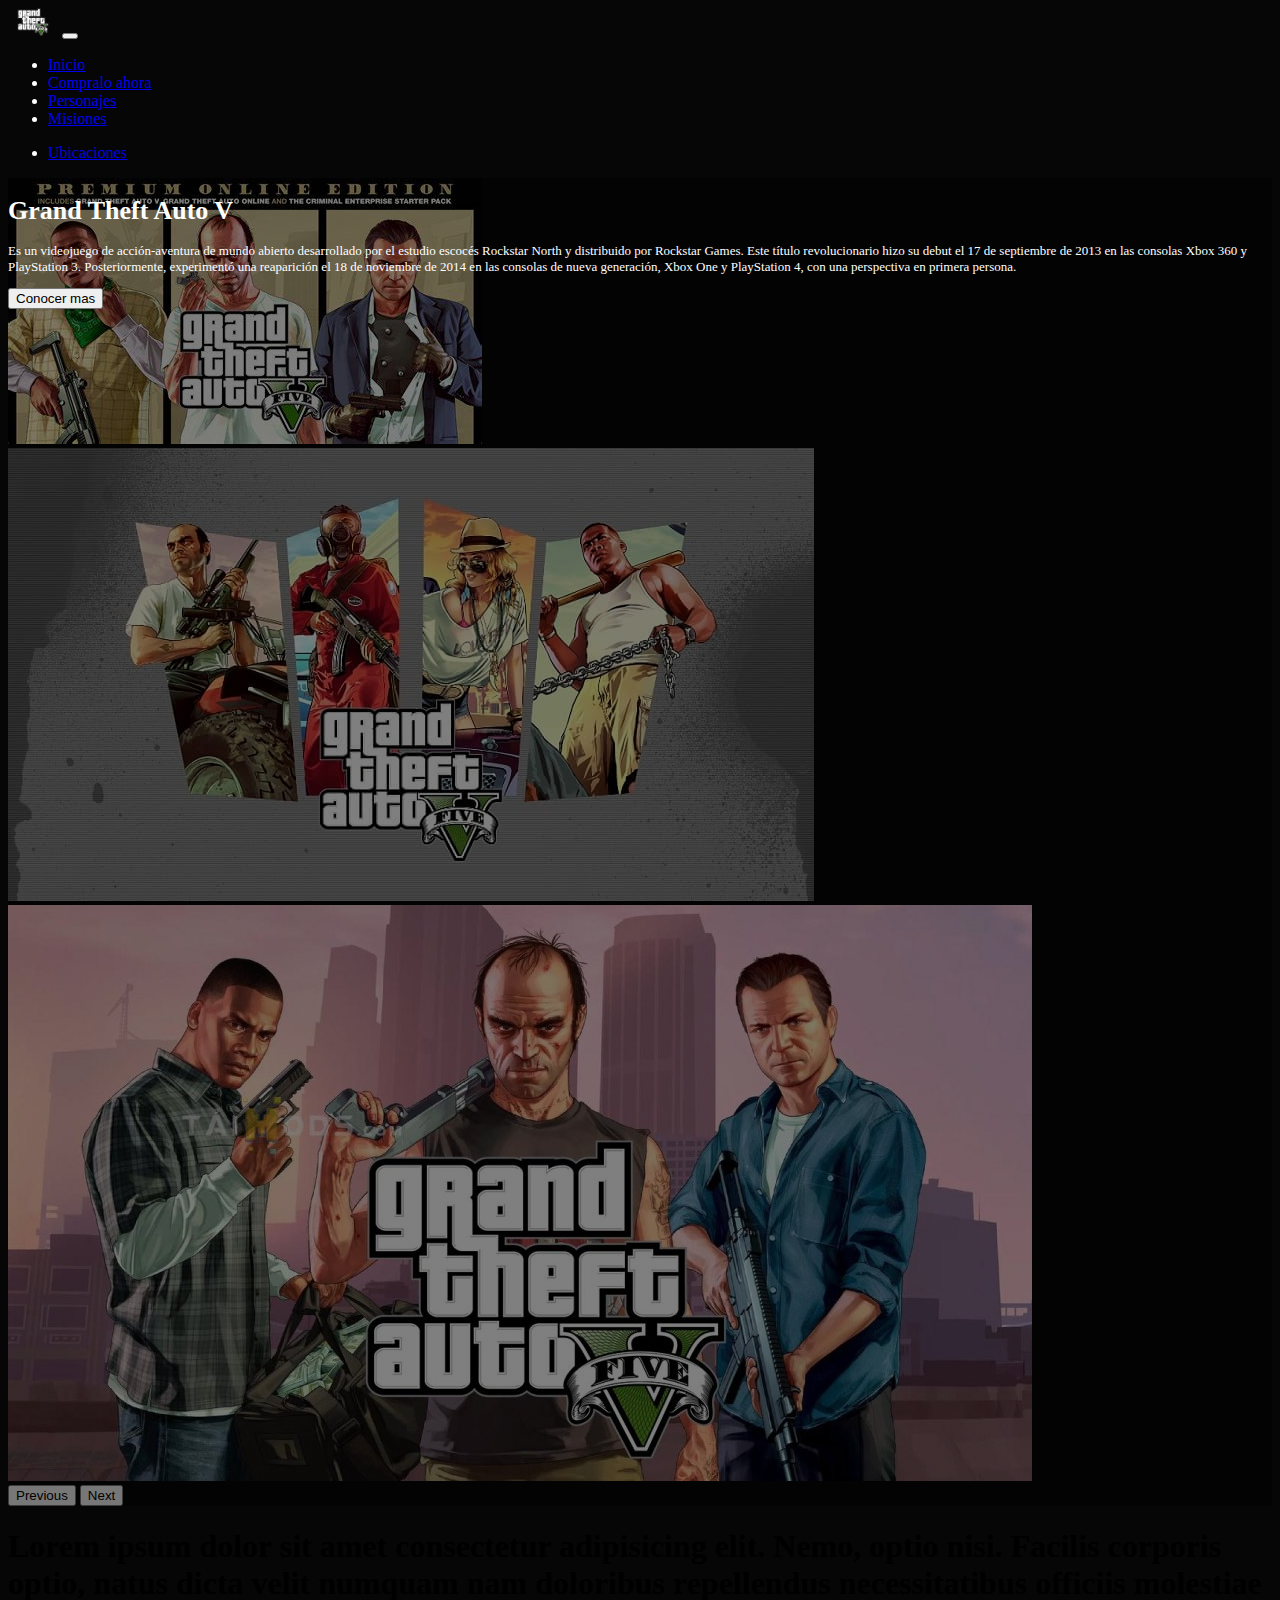
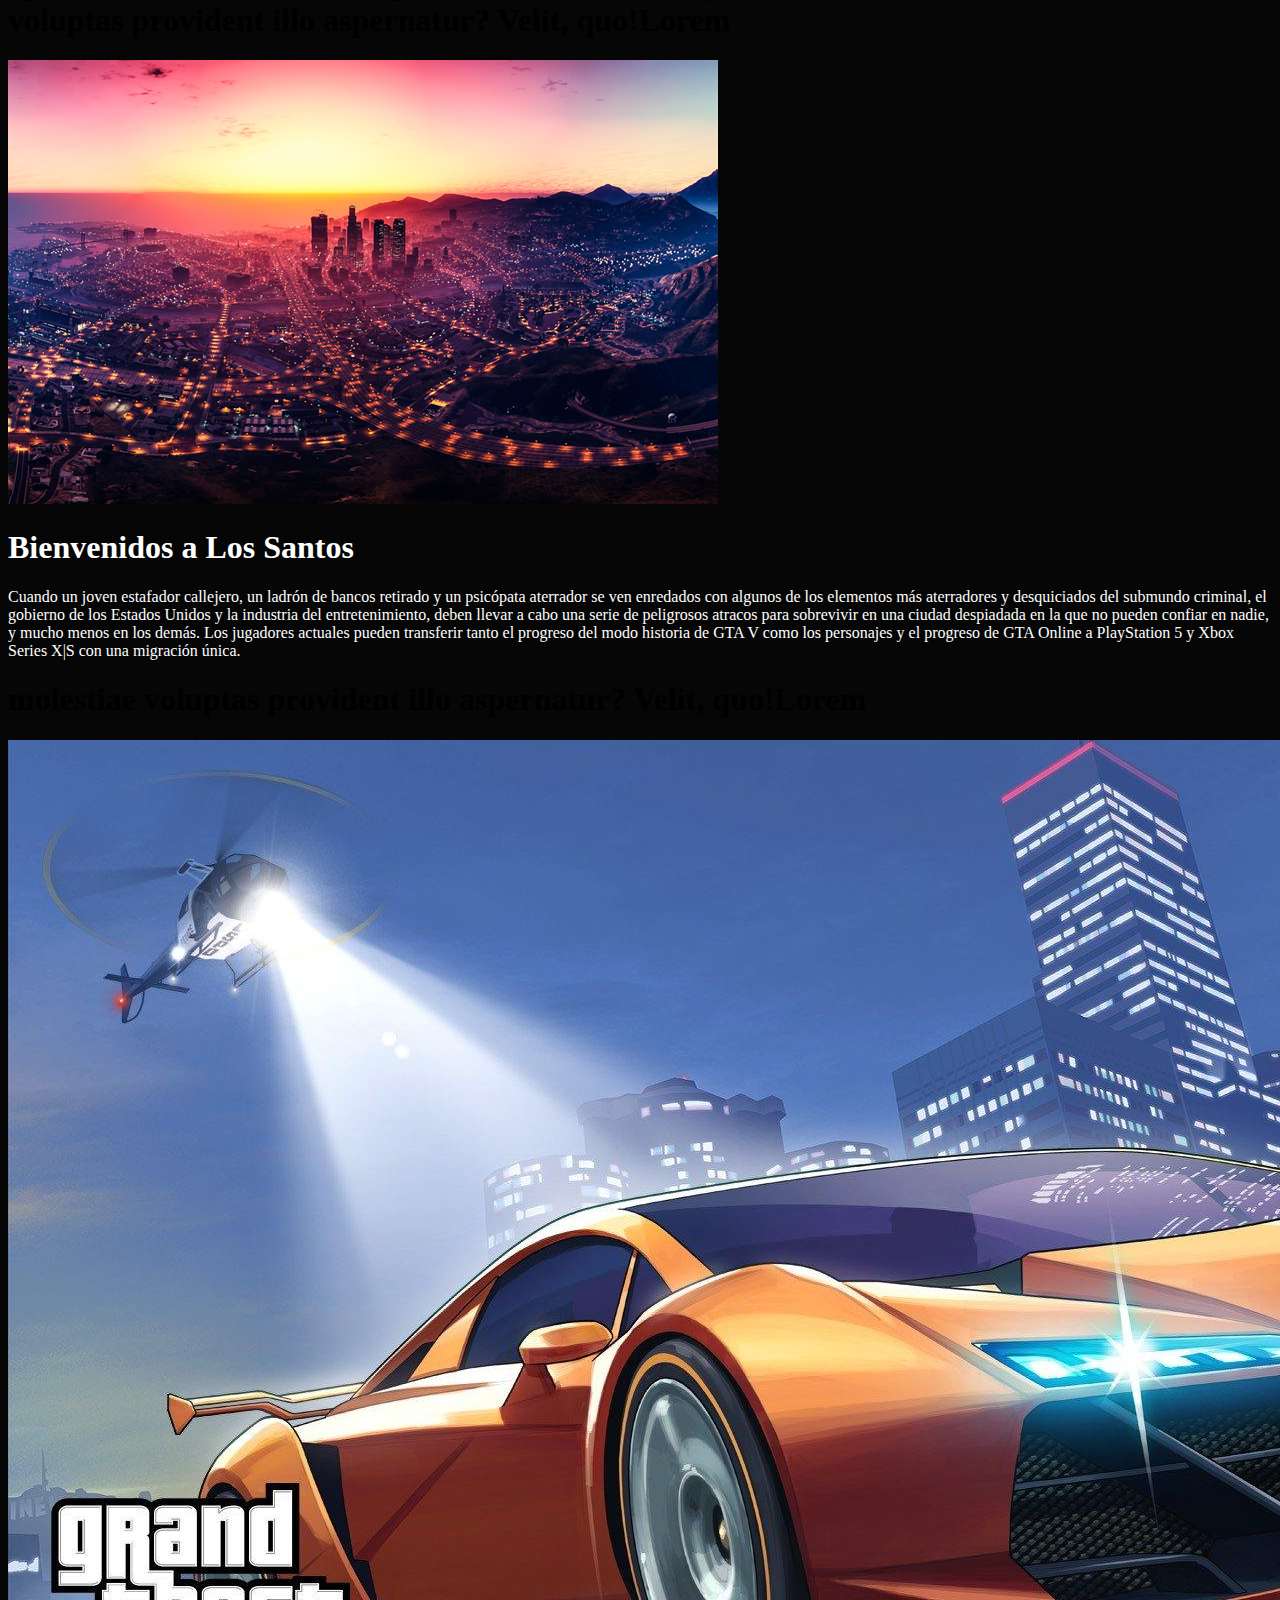
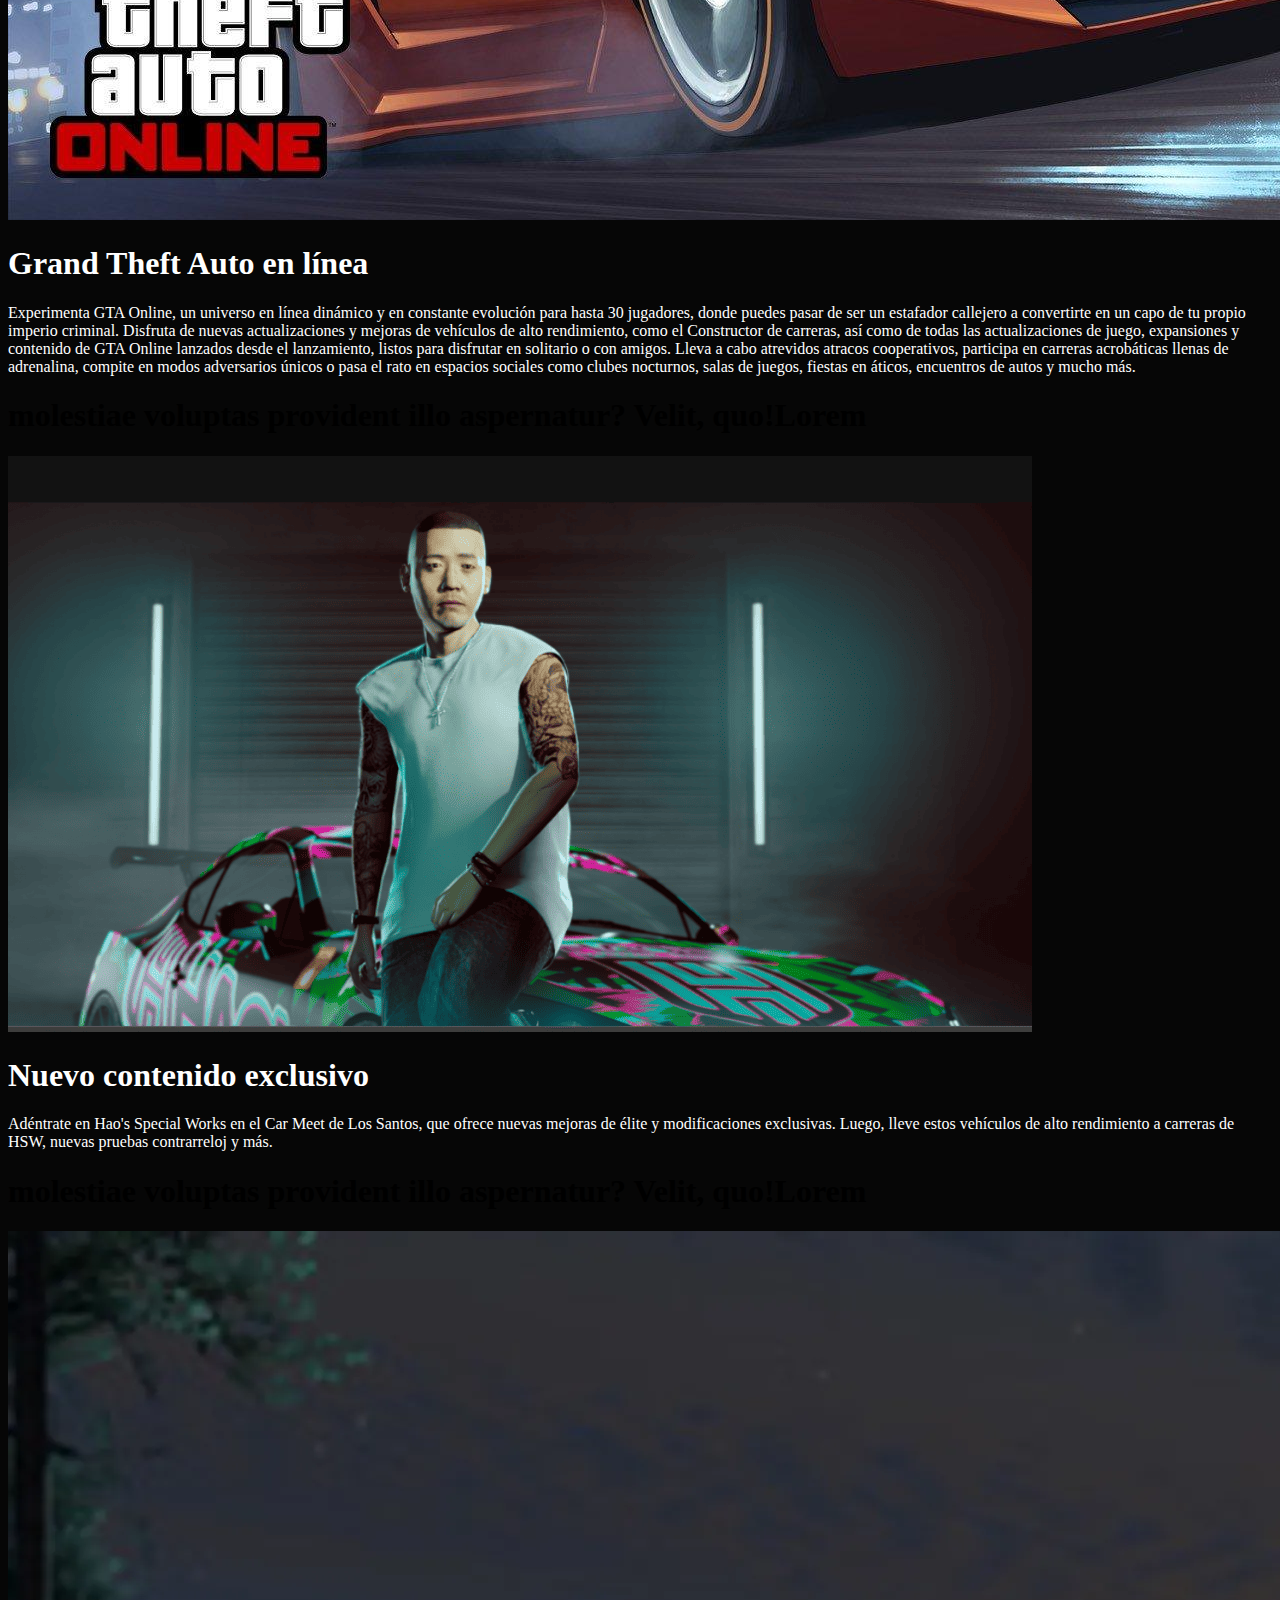
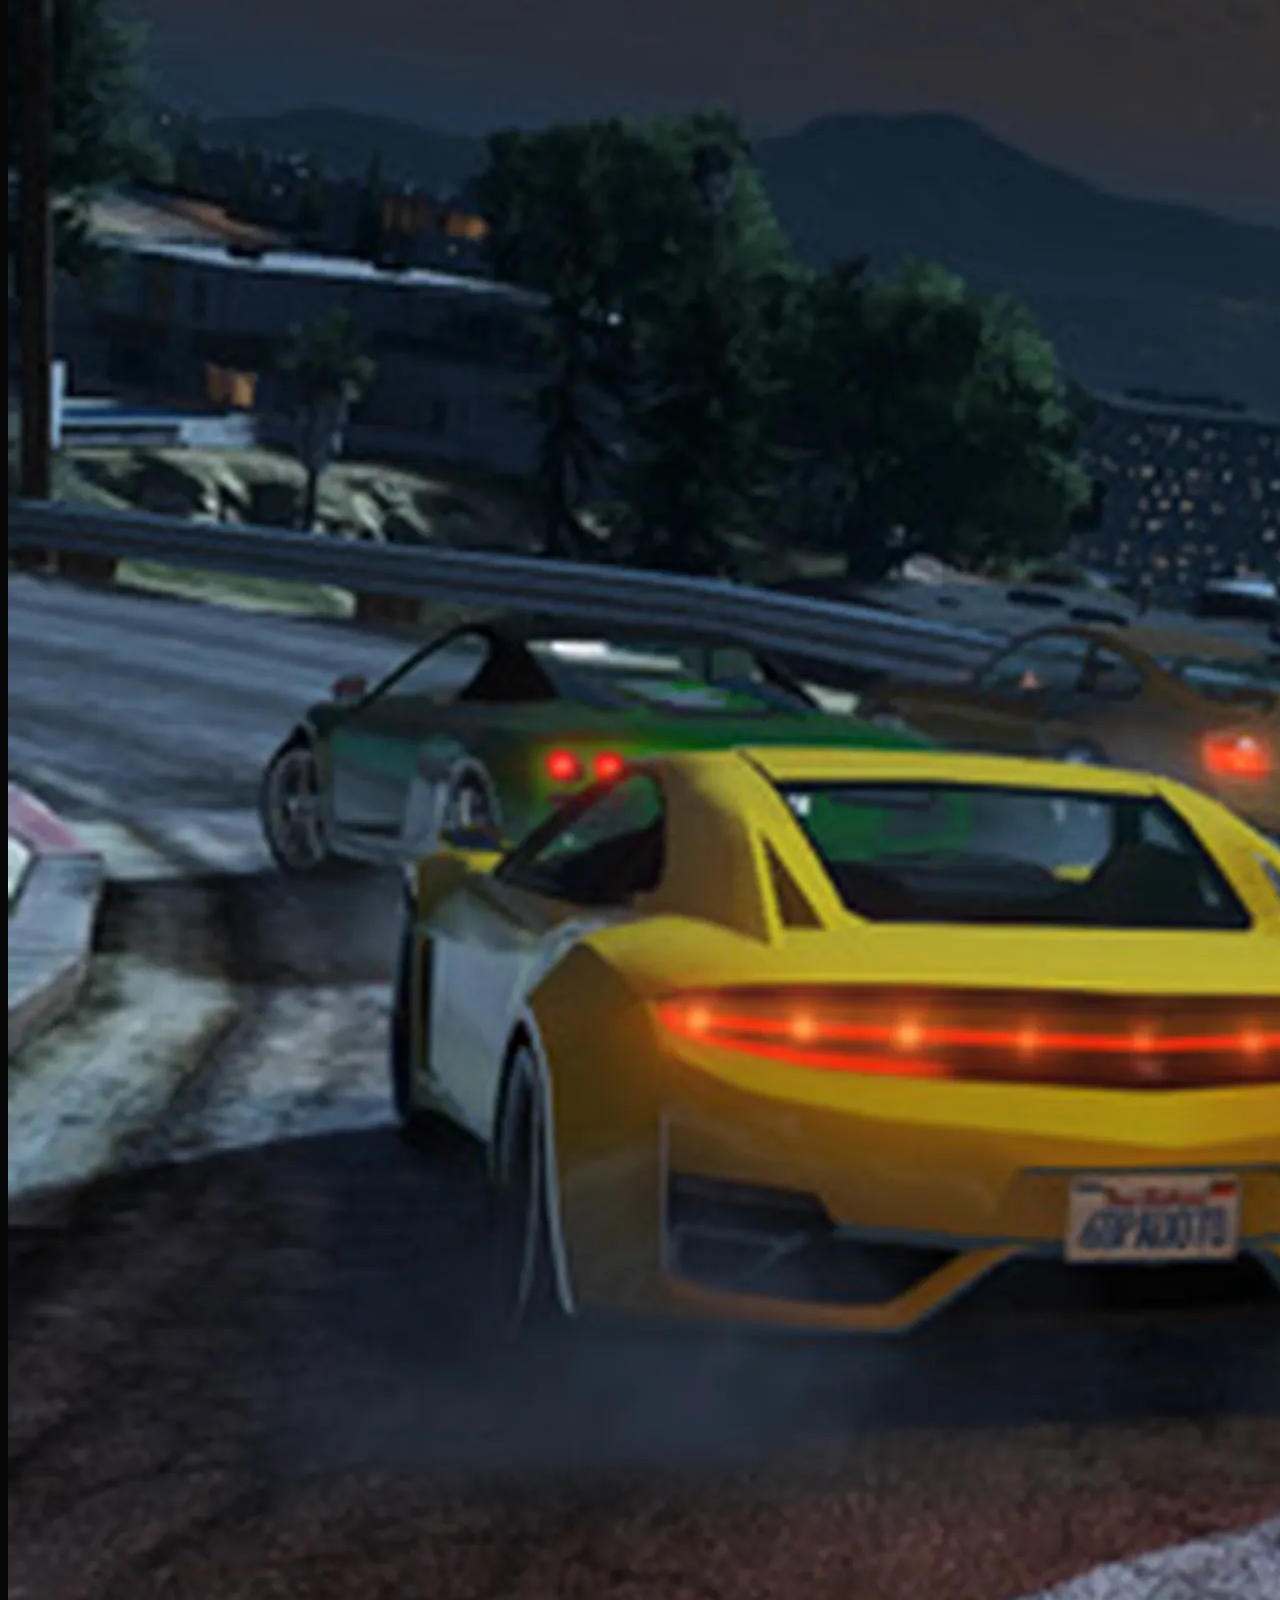
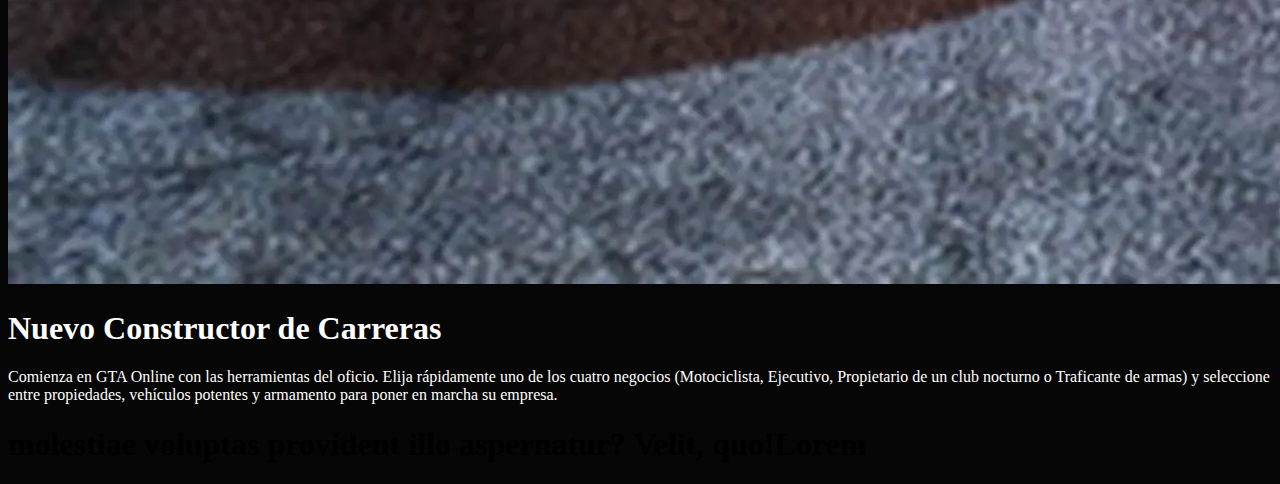
<file: index.html>
<!doctype html>
<html lang="en">
  <head>
    <meta charset="utf-8">
    <meta name="viewport" content="width=device-width, initial-scale=1">
    <title>Bootstrap demo</title>
    <link href="https://cdn.jsdelivr.net/npm/bootstrap@5.2.0/dist/css/bootstrap.min.css" rel="stylesheet" integrity="sha384-gH2yIJqKdNHPEq0n4Mqa/HGKIhSkIHeL5AyhkYV8i59U5AR6csBvApHHNl/vI1Bx" crossorigin="anonymous">
  <link rel="stylesheet" href="index.css">
</head>
<body style="background-color: rgb(6, 6, 6); color: white;">
    <!--header-->
    <nav class="navbar navbar-expand-lg navbar-dark bg-dark">
        <div class="container">
          <a class="navbar-brand" href="#"><img src="gta5/logo.png" alt=""></a>
          <button class="navbar-toggler" type="button" data-bs-toggle="collapse" data-bs-target="#navbarSupportedContent" aria-controls="navbarSupportedContent" aria-expanded="false" aria-label="Toggle navigation">
            <span class="navbar-toggler-icon"></span>
          </button>
          <div class="collapse navbar-collapse" id="navbarSupportedContent">
            <ul class="navbar-nav ms-auto mb-2 mb-lg-0">
              <li class="nav-item">
                <a class="nav-link active" aria-current="page" href="index.html">Inicio</a>
              </li>
              <li class="nav-item">
                <a class="nav-link" href="intro.html">Compralo ahora</a>
              </li>
              <li class="nav-item">
                <a class="nav-link" href="personajes.html">Personajes</a>
              </li>
              <li class="nav-item">
                <a class="nav-link" href="misiones.html">Misiones</a>
                <p></p>
              </li>
              <li class="nav-item">
                <a class="nav-link" href="Ubicaciones.html">Ubicaciones</a>
              </li>

            </ul>
           
          </div>
        </div>
      </nav>
      
    <!--Fin header-->
    <!--carousel-->
    <div id="principal">
        <div id="carouselExampleControls" class="carousel slide" data-bs-ride="carousel">
            <div class="carousel-inner">
              <div class="carousel-item active">
                <img src="gta5/imagen1.jpeg" class="d-block w-100" alt="...">
              </div>
              <div class="carousel-item">
                <img src="gta5/imagenn.jpg" class="d-block w-100" alt="...">
              </div>
              <div class="carousel-item">
                <img src="gta5/imagen3.jpg" class="d-block w-100" alt="...">
              </div>
            </div>
            <button class="carousel-control-prev" type="button" data-bs-target="#carouselExampleControls" data-bs-slide="prev">
              <span class="carousel-control-prev-icon" aria-hidden="true"></span>
              <span class="visually-hidden">Previous</span>
            </button>
            <button class="carousel-control-next" type="button" data-bs-target="#carouselExampleControls" data-bs-slide="next">
              <span class="carousel-control-next-icon" aria-hidden="true"></span>
              <span class="visually-hidden">Next</span>
            </button>
          </div>
          <div id="contenido">
            <div class="container">
                <div class="row align-items-center">
                    <div class="col-md-6 offset-md-6 text-center text-md-end">
                        <h1>Grand Theft Auto V</h1>
                        <p class="d-none d-md-block">Es un videojuego de acción-aventura de mundo abierto desarrollado por el estudio escocés Rockstar North y distribuido por Rockstar Games. Este título revolucionario hizo su debut el 17 de septiembre de 2013 en las consolas Xbox 360 y PlayStation 3. Posteriormente, experimentó una reaparición el 18 de noviembre de 2014 en las consolas de nueva generación, Xbox One y PlayStation 4, con una perspectiva en primera persona.</p>
                        <button type="button" class="btn btn-success">Conocer mas</button>
                    </div>
                </div>
            </div>
          </div>
    </div>
    <H1 style="color: black;">Lorem ipsum dolor sit amet consectetur adipisicing elit. Nemo, optio nisi. Facilis corporis optio, natus dicta velit numquam nam doloribus repellendus necessitatibus officiis molestiae voluptas provident illo aspernatur? Velit, quo!Lorem</H1>
    <!--Fin carousel-->
    <!--principio-->
    <div id="perima" class="col-md-12 mb-4 text-center">
      <div class="card">
          <img src="gta5/gtami5.jpg" class="card-img-top" alt="...">
        </div>
        <p style="color: white;"><h1>Bienvenidos a Los Santos</h1> 
          Cuando un joven estafador callejero, un ladrón de bancos retirado y un psicópata aterrador se ven enredados con algunos de los elementos más aterradores y desquiciados del submundo criminal, el gobierno de los Estados Unidos y la industria del entretenimiento, deben llevar a cabo una serie de peligrosos atracos para sobrevivir en una ciudad despiadada en la que no pueden confiar en nadie, y mucho menos en los demás.
          
          Los jugadores actuales pueden transferir tanto el progreso del modo historia de GTA V como los personajes y el progreso de GTA Online a PlayStation 5 y Xbox Series X|S con una migración única.</p>
          <H1 style="color: black;">  molestiae voluptas provident illo aspernatur? Velit, quo!Lorem</H1>
 <!--fin-->
<!--principio2-->
<div id="perima" class="col-md-12 mb-4 text-center">
  <div class="card">
      <img src="gta5/gtaonli.jpg" class="card-img-top" alt="...">
    </div>
    <p style="color: white;"><h1>Grand Theft Auto en línea</h1>   
Experimenta GTA Online, un universo en línea dinámico y en constante evolución para hasta 30 jugadores, donde puedes pasar de ser un estafador callejero a convertirte en un capo de tu propio imperio criminal.

Disfruta de nuevas actualizaciones y mejoras de vehículos de alto rendimiento, como el Constructor de carreras, así como de todas las actualizaciones de juego, expansiones y contenido de GTA Online lanzados desde el lanzamiento, listos para disfrutar en solitario o con amigos. Lleva a cabo atrevidos atracos cooperativos, participa en carreras acrobáticas llenas de adrenalina, compite en modos adversarios únicos o pasa el rato en espacios sociales como clubes nocturnos, salas de juegos, fiestas en áticos, encuentros de autos y mucho más.</p>
<H1 style="color: black;">  molestiae voluptas provident illo aspernatur? Velit, quo!Lorem</H1>
<!--fin principio2-->
<!--principio3-->
<div id="perima" class="col-md-12 mb-4 text-center">
  <div class="card">
      <img src="gta5/hao.png" class="card-img-top" alt="...">
    </div>
    <p style="color: white;"><h1>Nuevo contenido exclusivo</h1>   
Adéntrate en Hao's Special Works en el Car Meet de Los Santos, que ofrece nuevas mejoras de élite y modificaciones exclusivas. Luego, lleve estos vehículos de alto rendimiento a carreras de HSW, nuevas pruebas contrarreloj y más.</p>
<H1 style="color: black;">  molestiae voluptas provident illo aspernatur? Velit, quo!Lorem</H1>
<!--fin principio3-->
<!--principio4-->
<div id="perima" class="col-md-12 mb-4 text-center">
  <div class="card">
      <img src="gta5/carreras.webp" class="card-img-top" alt="...">
    </div>
    <p style="color: white;"><h1>Nuevo Constructor de Carreras</h1>   
      
Comienza en GTA Online con las herramientas del oficio. Elija rápidamente uno de los cuatro negocios (Motociclista, Ejecutivo, Propietario de un club nocturno o Traficante de armas) y seleccione entre propiedades, vehículos potentes y armamento para poner en marcha su empresa.</p>
<H1 style="color: black;">  molestiae voluptas provident illo aspernatur? Velit, quo!Lorem</H1>
<!--fin principio4-->
    <script src="https://cdn.jsdelivr.net/npm/bootstrap@5.2.0/dist/js/bootstrap.bundle.min.js" integrity="sha384-A3rJD856KowSb7dwlZdYEkO39Gagi7vIsF0jrRAoQmDKKtQBHUuLZ9AsSv4jD4Xa" crossorigin="anonymous"></script>
  </body>
</html>
</file>
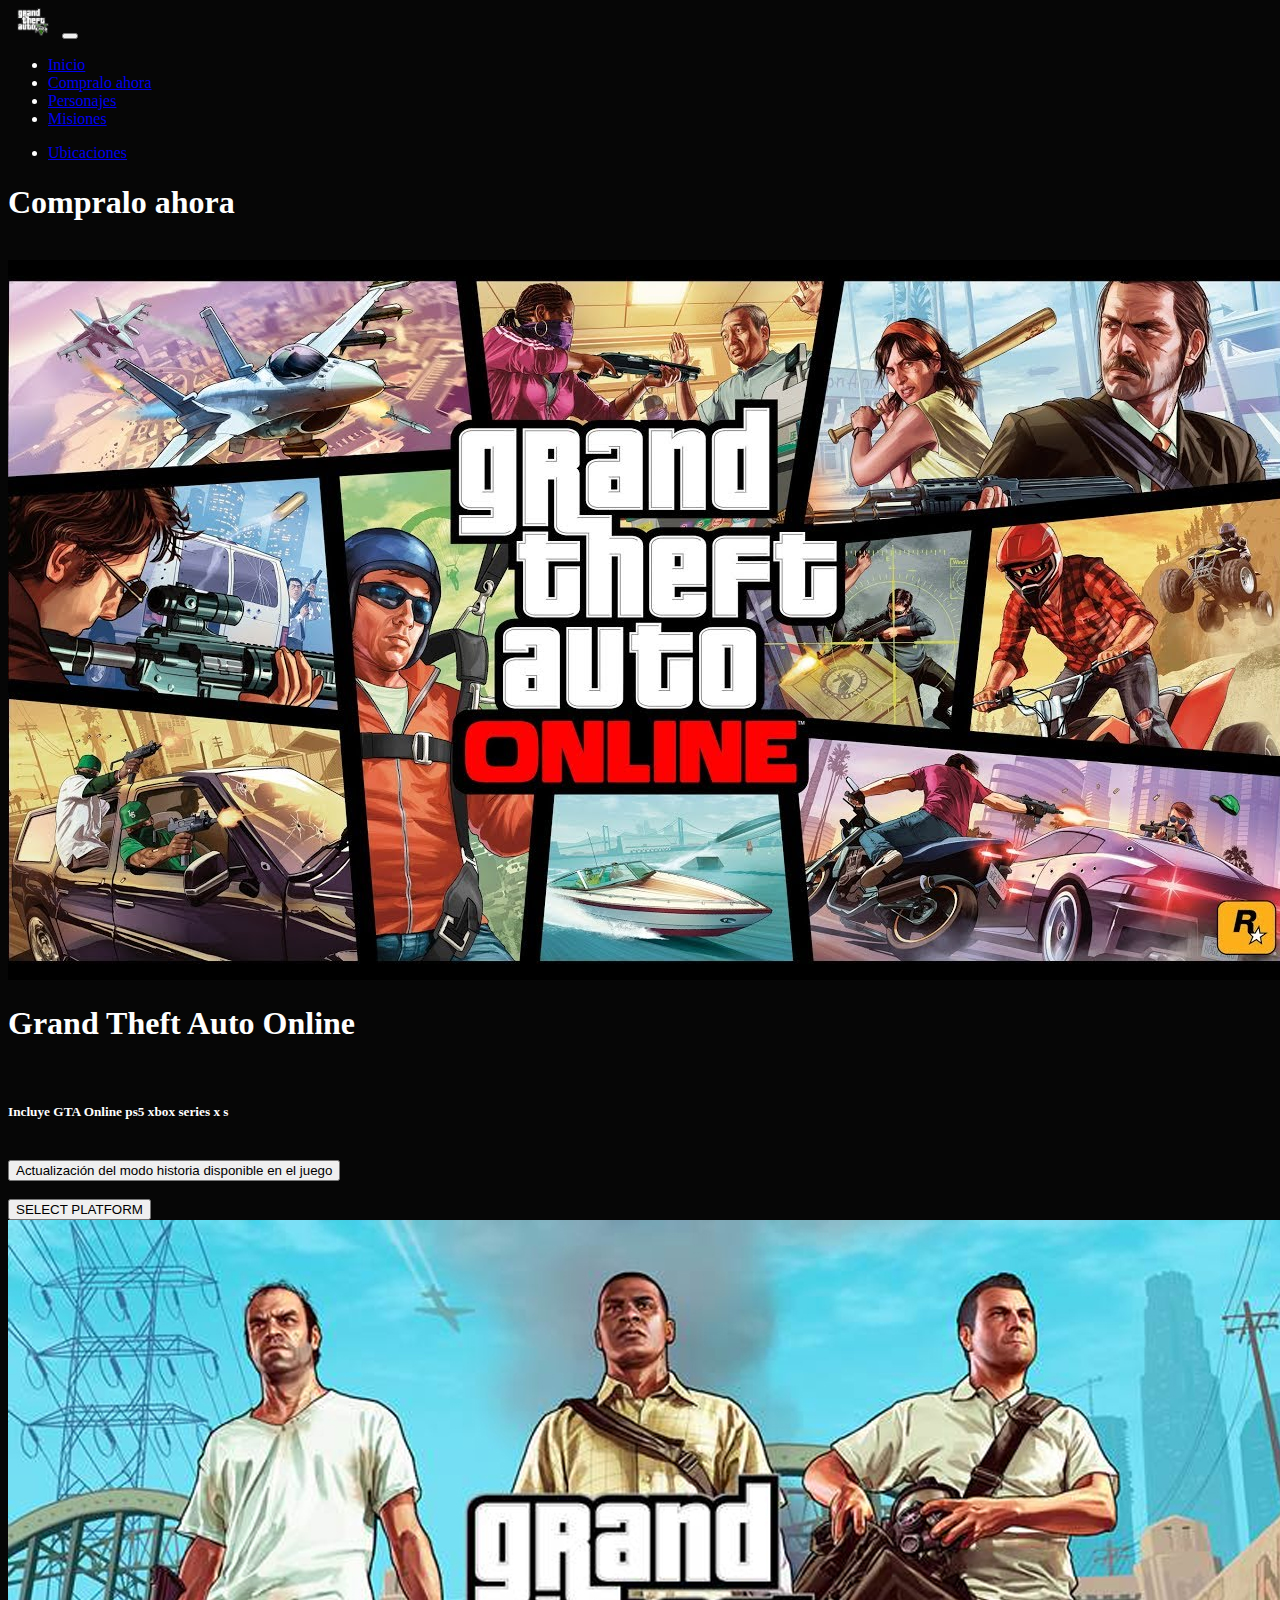
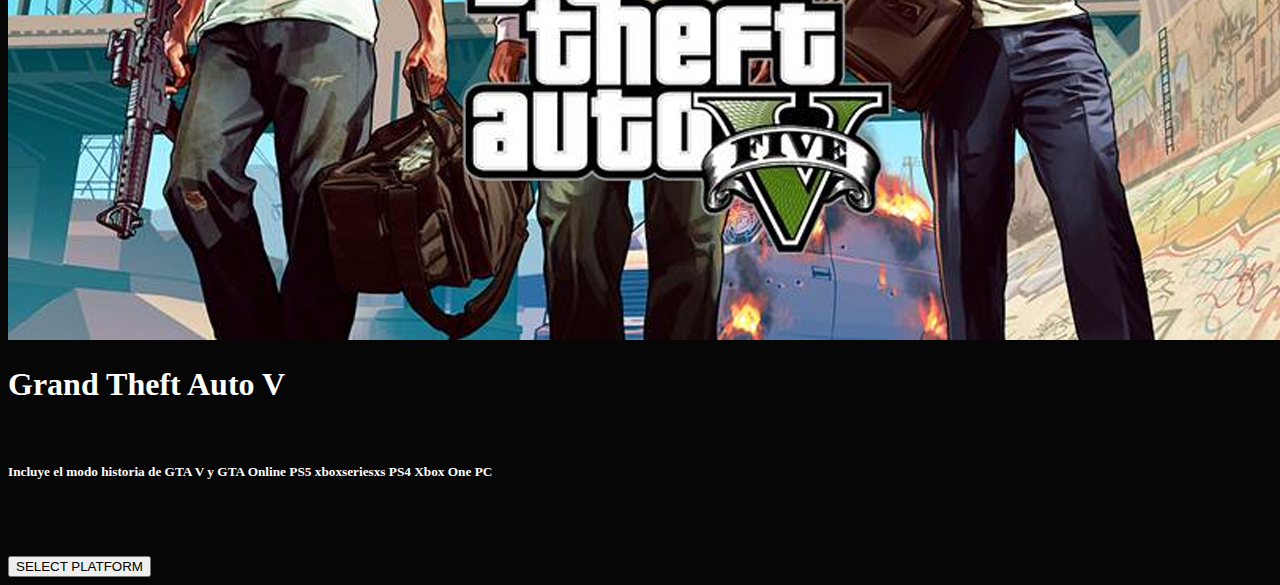
<file: intro.html>
<!doctype html>
<html lang="en">
  <head>
    <meta charset="utf-8">
    <meta name="viewport" content="width=device-width, initial-scale=1">
    <title>Bootstrap demo</title>
    <link href="https://cdn.jsdelivr.net/npm/bootstrap@5.2.0/dist/css/bootstrap.min.css" rel="stylesheet" integrity="sha384-gH2yIJqKdNHPEq0n4Mqa/HGKIhSkIHeL5AyhkYV8i59U5AR6csBvApHHNl/vI1Bx" crossorigin="anonymous">
  <link rel="stylesheet" href="index.css">
</head>
<style>

</style>
<body style="background-color: rgb(6, 6, 6); color: white;">
    <!--header-->
    <nav class="navbar navbar-expand-lg navbar-dark bg-dark">
        <div class="container">
          <a class="navbar-brand" href="#"><img src="gta5/logo.png" alt=""></a>
          <button class="navbar-toggler" type="button" data-bs-toggle="collapse" data-bs-target="#navbarSupportedContent" aria-controls="navbarSupportedContent" aria-expanded="false" aria-label="Toggle navigation">
            <span class="navbar-toggler-icon"></span>
          </button>
          <div class="collapse navbar-collapse" id="navbarSupportedContent">
            <ul class="navbar-nav ms-auto mb-2 mb-lg-0">
              <li class="nav-item">
                <a class="nav-link active" aria-current="page" href="index.html">Inicio</a>
              </li>
              <li class="nav-item">
                <a class="nav-link" href="intro.html">Compralo ahora</a>
              </li>
              <li class="nav-item">
                <a class="nav-link" href="personajes.html">Personajes</a>
              </li>
              <li class="nav-item">
                <a class="nav-link" href="misiones.html">Misiones</a>
                <p></p>
              </li>
              <li class="nav-item">
                <a class="nav-link" href="Ubicaciones.html">Ubicaciones</a>
              </li>

              
            </ul>
           
          </div>
        </div>
      </nav>
      
    <!--Fin header-->
    <!--Introduccion-->
    <section id="contacto">
      <div class="container">
          <div class="row">
              <div class="">
                  <h1>Compralo ahora</h1><br>
          </div>
          <div class="row">
            <div class="col-md-6 mb-4">
              <div class="card">
                  <img src="gta5/PANTALLA.jpeg" class="card-img-top" alt="...">

                </div>
                <h1 class="card-title">Grand Theft Auto Online</h1><br>
                    <h5 class="card-text">
                      Incluye GTA Online
                      
                      ps5
                      xbox series x s</h5></BR>
                      <button type="button" class="btn btn-outline-secondary">Actualización del modo historia disponible en el juego</button><br>
                     </BR> <button type="button" class="btn btn-outline-light">SELECT PLATFORM</button>                    
          </div>
          <div class="col-md-6 mb-4">
            <div class="card">
                <img src="gta5/PANTALLA1.jpg" class="card-img-top" alt="...">

              </div>
              <h1 class="card-title">Grand Theft Auto V</h1><br>
                  <h5 class="card-text">Incluye el modo historia de GTA V y GTA Online

                    PS5
                    xboxseriesxs
                    PS4
                    Xbox One
                    PC</h5></BR>
                  </BR></BR><button type="button" class="btn btn-outline-light">SELECT PLATFORM</button> 
        </div>
        </div>
      </div>
  </section>
    <!--Fin introduccion-->

    <script src="https://cdn.jsdelivr.net/npm/bootstrap@5.2.0/dist/js/bootstrap.bundle.min.js" integrity="sha384-A3rJD856KowSb7dwlZdYEkO39Gagi7vIsF0jrRAoQmDKKtQBHUuLZ9AsSv4jD4Xa" crossorigin="anonymous"></script>
  </body>
</html>
</file>
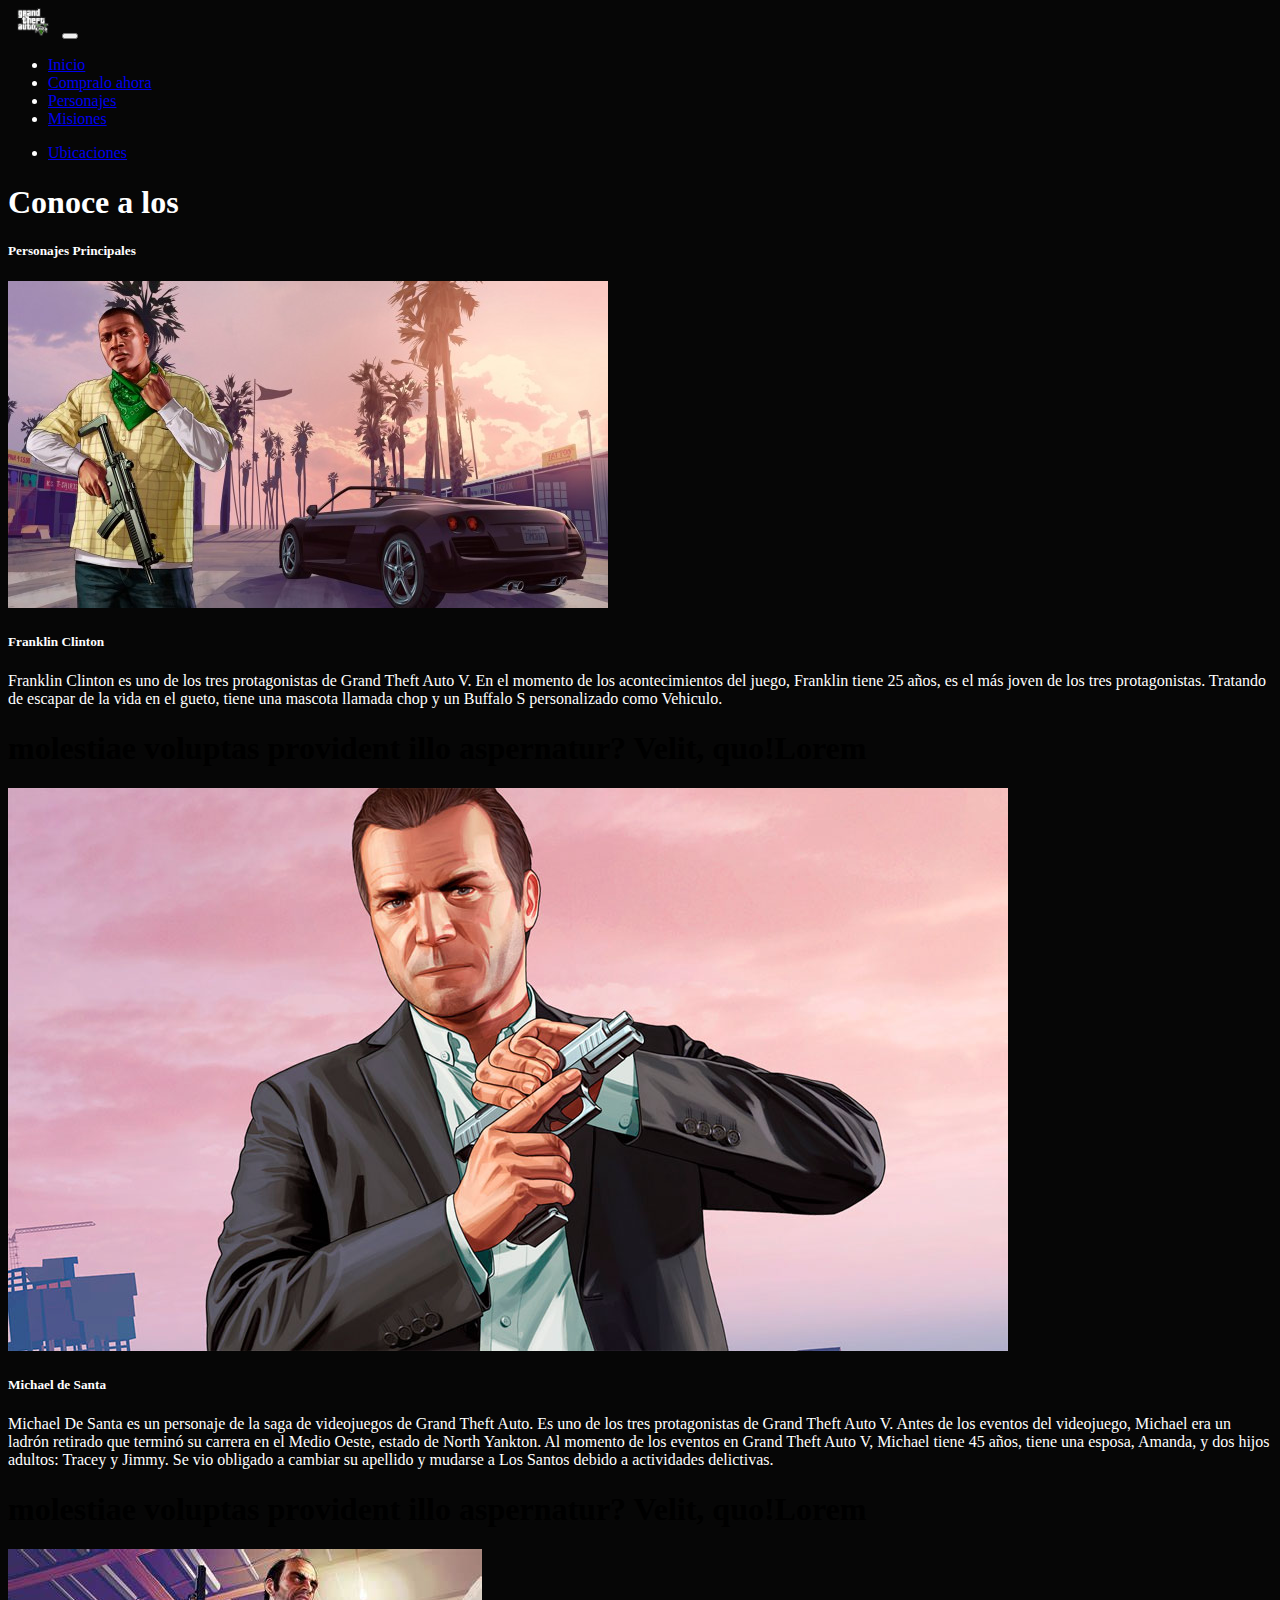
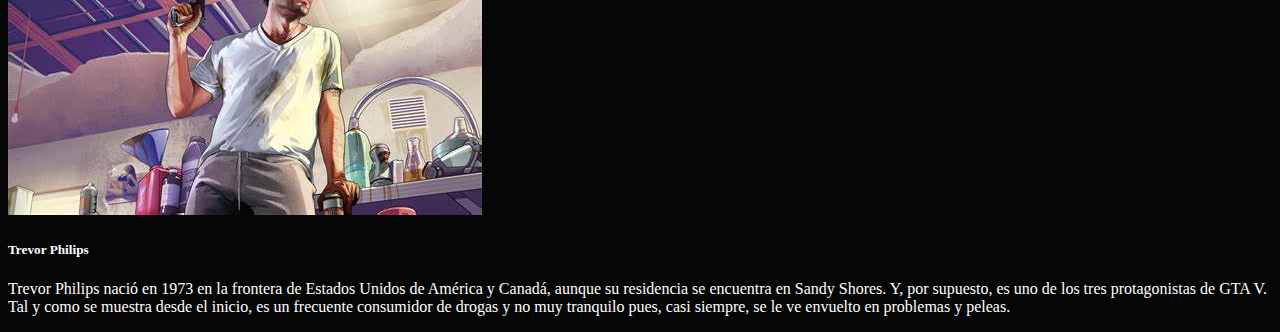
<file: personajes.html>
<!doctype html>
<html lang="en">
  <head>
    <meta charset="utf-8">
    <meta name="viewport" content="width=device-width, initial-scale=1">
    <title>Bootstrap demo</title>
    <link href="https://cdn.jsdelivr.net/npm/bootstrap@5.2.0/dist/css/bootstrap.min.css" rel="stylesheet" integrity="sha384-gH2yIJqKdNHPEq0n4Mqa/HGKIhSkIHeL5AyhkYV8i59U5AR6csBvApHHNl/vI1Bx" crossorigin="anonymous">
  <link rel="stylesheet" href="index.css">
</head>
<body style="background-color: rgb(6, 6, 6); color: white;">
    <!--header-->
    <nav class="navbar navbar-expand-lg navbar-dark bg-dark">
        <div class="container">
          <a class="navbar-brand" href="#"><img src="gta5/logo.png" alt=""></a>
          <button class="navbar-toggler" type="button" data-bs-toggle="collapse" data-bs-target="#navbarSupportedContent" aria-controls="navbarSupportedContent" aria-expanded="false" aria-label="Toggle navigation">
            <span class="navbar-toggler-icon"></span>
          </button>
          <div class="collapse navbar-collapse" id="navbarSupportedContent">
            <ul class="navbar-nav ms-auto mb-2 mb-lg-0">
                <li class="nav-item">
                    <a class="nav-link active" aria-current="page" href="index.html">Inicio</a>
                  </li>
                  <li class="nav-item">
                    <a class="nav-link" href="intro.html">Compralo ahora</a>
                  </li>
                  <li class="nav-item">
                    <a class="nav-link" href="personajes.html">Personajes</a>
                  </li>
                  <li class="nav-item">
                    <a class="nav-link" href="misiones.html">Misiones</a>
                    <p></p>
                  </li>
                  <li class="nav-item">
                    <a class="nav-link" href="Ubicaciones.html">Ubicaciones</a>
                  </li>

            </ul>
           
          </div>
        </div>
      </nav>
      
    <!--Fin header-->
    <!--personajes-->
    <section id="Profesores" class="mt-4">
        <div class="container">
            <div class="row">
                <div class="col text-center text-uppercase">
                    <h1>Conoce a los</H1>
                    <h5>Personajes Principales</h5>
                </div>
                <div class="row">
                    <div id="perima" class="col-md-12 mb-4 text-center">
                        <div class="card">
                            <img src="gta5/imagen4.jpeg" class="card-img-top" alt="...">
                          </div>
                              <h5 class="card-title">Franklin Clinton</h5>


                          <p class="card-text">Franklin Clinton es uno de los tres protagonistas de Grand Theft Auto V. En el momento de los acontecimientos del juego, Franklin tiene 25 años, es el más joven de los tres protagonistas. Tratando de escapar de la vida en el gueto, tiene una mascota llamada chop y un Buffalo S personalizado como Vehiculo.</p>
                          
                    </div>
                    <H1 style="color: black;">  molestiae voluptas provident illo aspernatur? Velit, quo!Lorem</H1>
                    <div id="perima" class="col-md-12 mb-4 text-center">
                        <div class="card">
                            <img src="gta5/imagen5.jpeg" class="card-img-top" alt="...">
                          </div>
                              <h5 class="card-title">Michael de Santa</h5>
                              


                          <p class="card-text text-center">Michael De Santa es un personaje de la saga de videojuegos de Grand Theft Auto. Es uno de los tres protagonistas de Grand Theft Auto V. Antes de los eventos del videojuego, Michael era un ladrón retirado que terminó su carrera en el Medio Oeste, estado de North Yankton. Al momento de los eventos en Grand Theft Auto V, Michael tiene 45 años, tiene una esposa, Amanda, y dos hijos adultos: Tracey y Jimmy. Se vio obligado a cambiar su apellido y mudarse a Los Santos debido a actividades delictivas.</p>
                    </div>
                    <H1 style="color: black;">  molestiae voluptas provident illo aspernatur? Velit, quo!Lorem</H1>
                    <div id="perima" class="col-md-12 mb-4 text-center">
                        <div class="card">
                            <img src="gta5/imagen6.jpeg" class="card-img-top" alt="...">
                        </div>
                              <h5 class="card-title">Trevor Philips</h5>
                              

                          
                          <p class="card-text">Trevor Philips nació en 1973 en la frontera de Estados Unidos de América y Canadá, aunque su residencia se encuentra en Sandy Shores. Y, por supuesto, es uno de los tres protagonistas de GTA V. Tal y como se muestra desde el inicio, es un frecuente consumidor de drogas y no muy tranquilo pues, casi siempre, se le ve envuelto en problemas y peleas.</p>
                    </div>
                </div>
            </div>
        </div>
    </section>
    <!--fin personajes-->
    <!--video-->
    <!--fin video-->
    <script src="https://cdn.jsdelivr.net/npm/bootstrap@5.2.0/dist/js/bootstrap.bundle.min.js" integrity="sha384-A3rJD856KowSb7dwlZdYEkO39Gagi7vIsF0jrRAoQmDKKtQBHUuLZ9AsSv4jD4Xa" crossorigin="anonymous"></script>
</body>
</html>
</file>
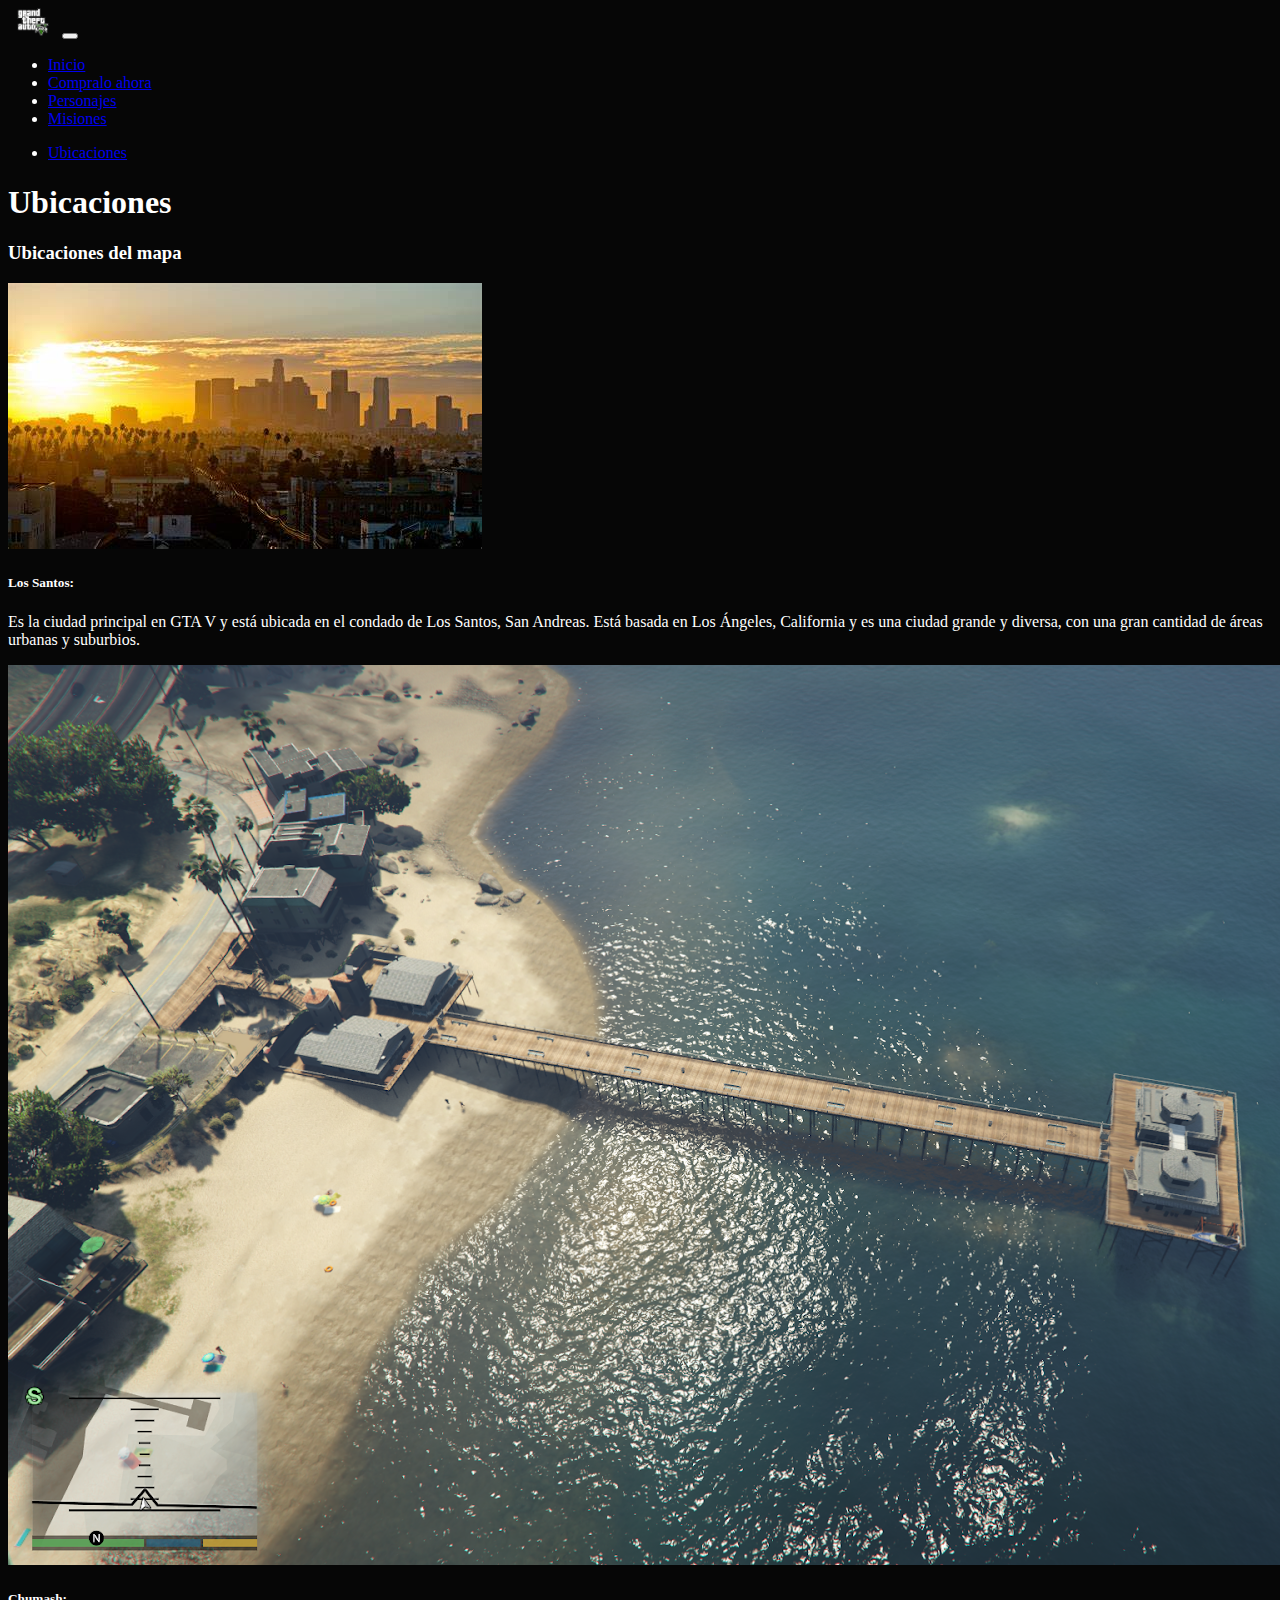
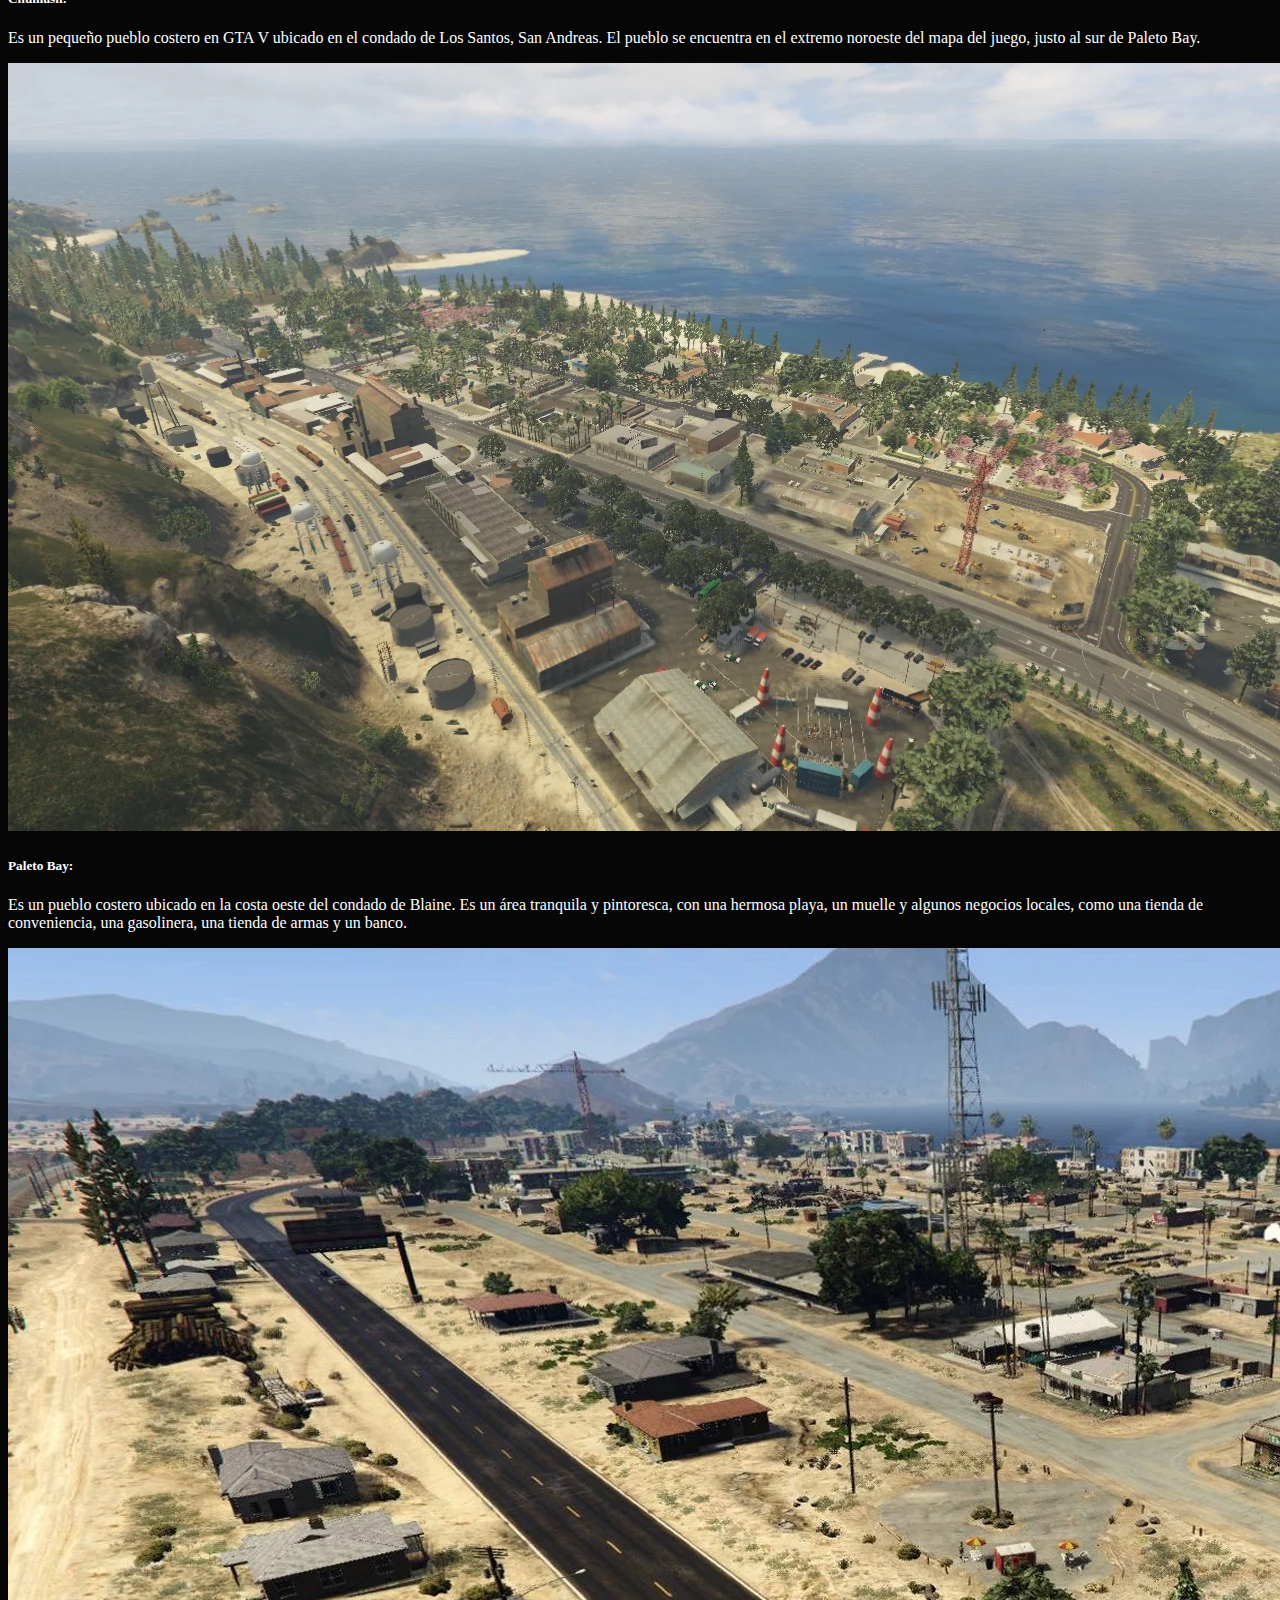
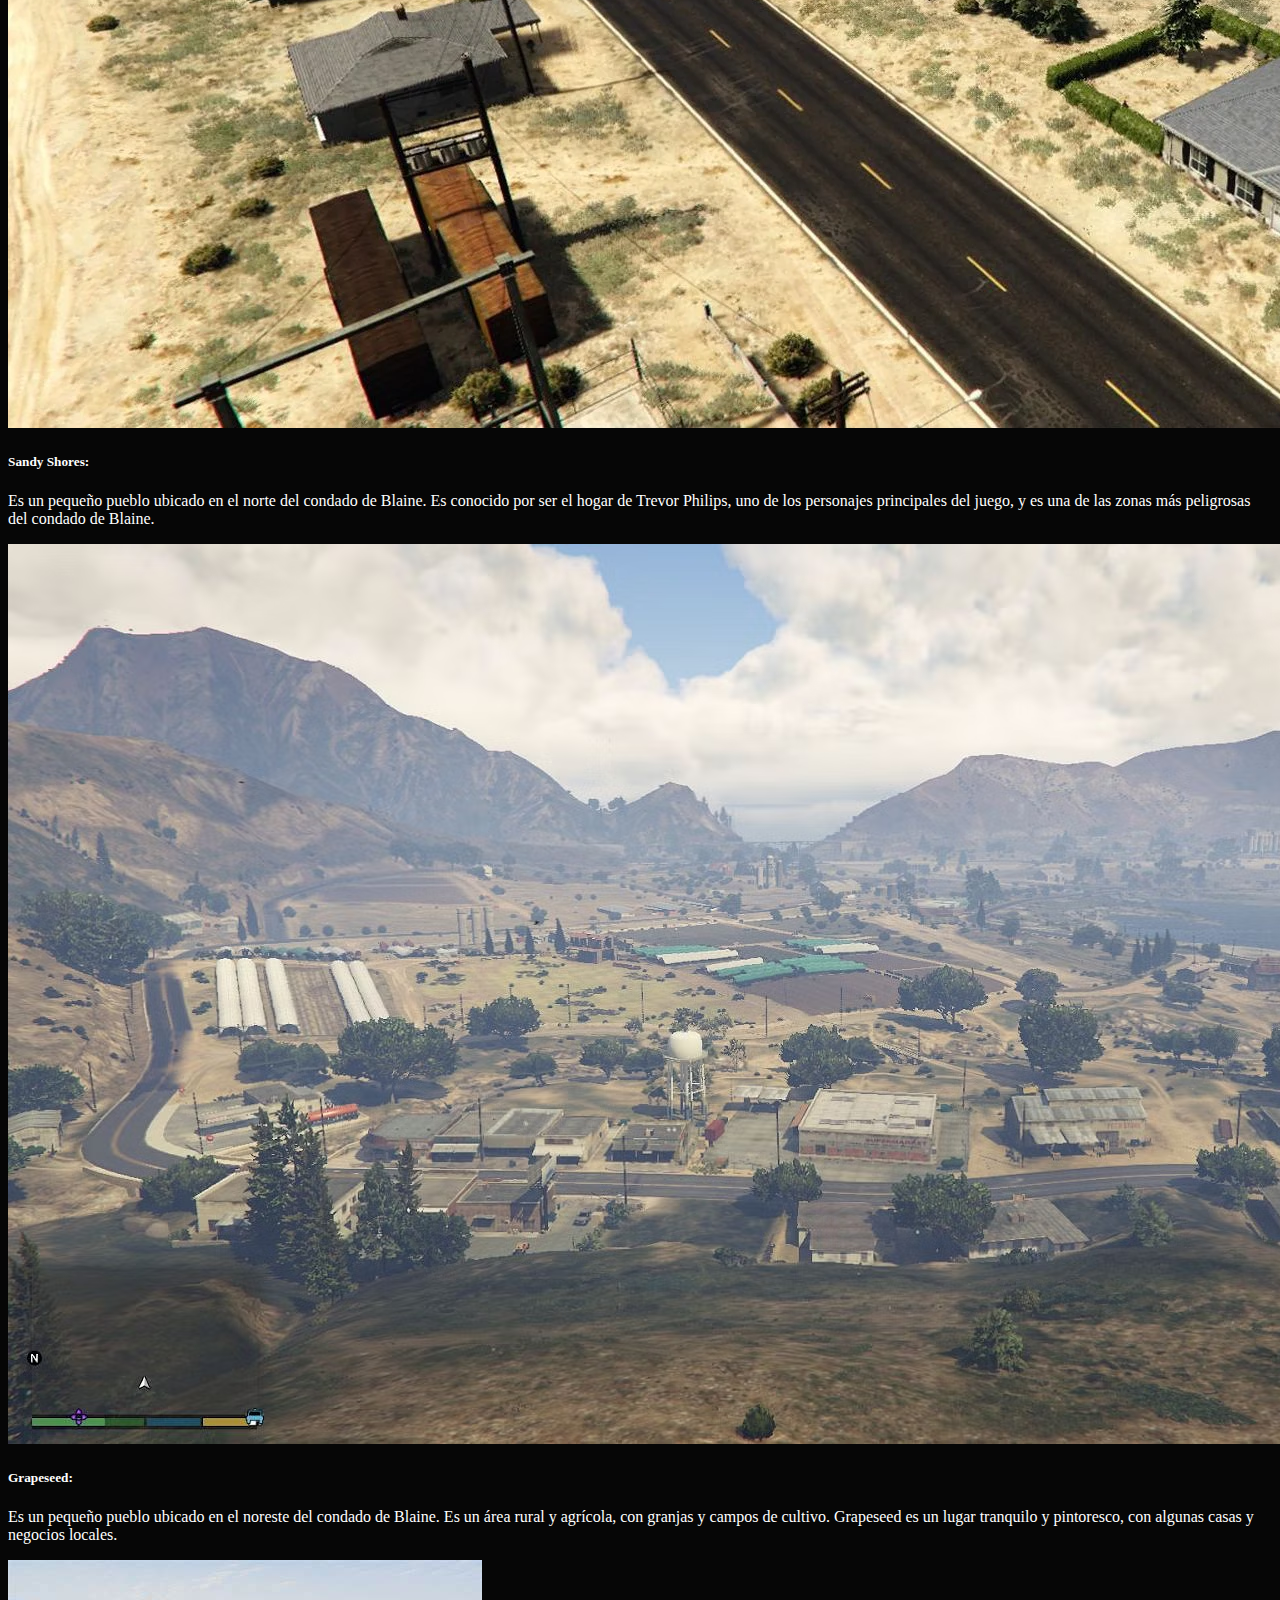
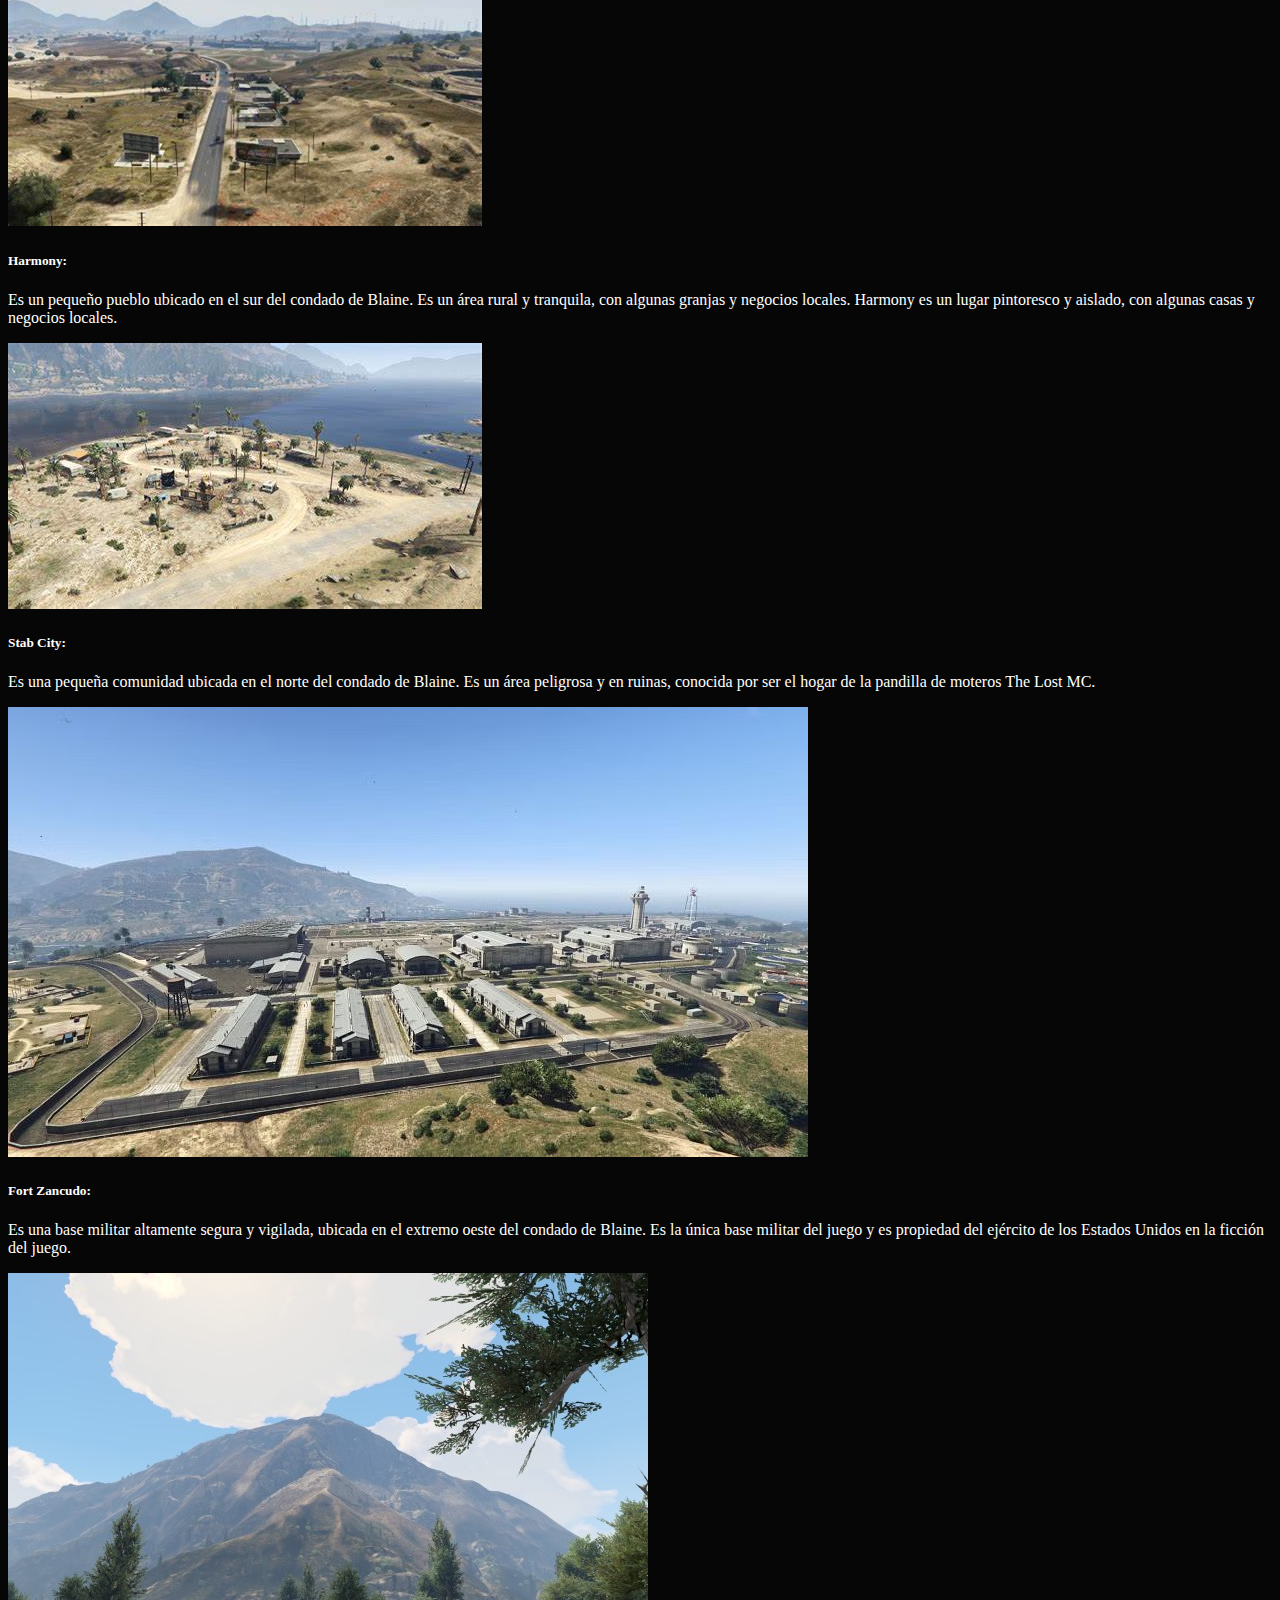
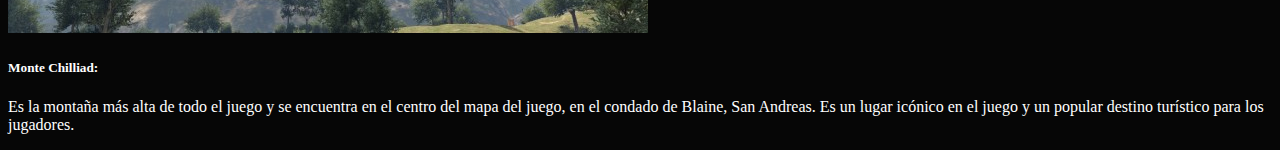
<file: Ubicaciones.html>
<!doctype html>
<html lang="en">
  <head>
    <meta charset="utf-8">
    <meta name="viewport" content="width=device-width, initial-scale=1">
    <title>Bootstrap demo</title>
    <link href="https://cdn.jsdelivr.net/npm/bootstrap@5.2.0/dist/css/bootstrap.min.css" rel="stylesheet" integrity="sha384-gH2yIJqKdNHPEq0n4Mqa/HGKIhSkIHeL5AyhkYV8i59U5AR6csBvApHHNl/vI1Bx" crossorigin="anonymous">
  <link rel="stylesheet" href="index.css">
</head>
<body style="background-color: rgb(6, 6, 6); color: white;">
    <!--header-->
    <nav class="navbar navbar-expand-lg navbar-dark bg-dark">
        <div class="container">
          <a class="navbar-brand" href="#"><img src="gta5/logo.png" alt=""></a>
          <button class="navbar-toggler" type="button" data-bs-toggle="collapse" data-bs-target="#navbarSupportedContent" aria-controls="navbarSupportedContent" aria-expanded="false" aria-label="Toggle navigation">
            <span class="navbar-toggler-icon"></span>
          </button>
          <div class="collapse navbar-collapse" id="navbarSupportedContent">
            <ul class="navbar-nav ms-auto mb-2 mb-lg-0">
                <li class="nav-item">
                    <a class="nav-link active" aria-current="page" href="index.html">Inicio</a>
                  </li>
                  <li class="nav-item">
                    <a class="nav-link" href="intro.html">Compralo ahora</a>
                  </li>
                  <li class="nav-item">
                    <a class="nav-link" href="personajes.html">Personajes</a>
                  </li>
                  <li class="nav-item">
                    <a class="nav-link" href="misiones.html">Misiones</a>
                    <p></p>
                  </li>
                  <li class="nav-item">
                    <a class="nav-link" href="Ubicaciones.html">Ubicaciones</a>
                  </li>


            </ul>
           
          </div>
        </div>
      </nav>
      <!--fin hader-->
      <!--ubicaciones-->
      <section id="contacto">
        <div class="container">
            <div class="row">
                <div class="col text-center">
                    <h1>Ubicaciones</h1>
                    <h3>Ubicaciones del mapa</h3>
            </div>
            <div class="row">
              <div class="col-md-4 mb-4">
                  <div class="card">
                      <img src="gta5/los santos.jpeg" class="card-img-top" alt="...">

                    </div>
                    <h5 class="card-title">Los Santos:</h5>
                        <p class="card-text">Es la ciudad principal en GTA V y está ubicada en el condado de Los Santos, San Andreas. Está basada en Los Ángeles, California y es una ciudad grande y diversa, con una gran cantidad de áreas urbanas y suburbios.</p>                        
              </div>
              <div class="col-md-4 mb-4">
                  <div class="card">
                      <img src="gta5/Chumash.png" class="card-img-top" alt="...">
                </div>
                        <h5 class="card-title">Chumash:</h5>
                        <p class="card-text"> Es un pequeño pueblo costero en GTA V ubicado en el condado de Los Santos, San Andreas. El pueblo se encuentra en el extremo noroeste del mapa del juego, justo al sur de Paleto Bay. </p>
 
              </div>
              <div class="col-md-4 mb-4">
                  <div class="card">
                      <img src="gta5/paleto bay.webp" class="card-img-top" alt="...">
              </div>
                        <h5 class="card-title">Paleto Bay:</h5>
                        <p class="card-text"> Es un pueblo costero ubicado en la costa oeste del condado de Blaine. Es un área tranquila y pintoresca, con una hermosa playa, un muelle y algunos negocios locales, como una tienda de conveniencia, una gasolinera, una tienda de armas y un banco. </p>

              </div>
              <div class="col-md-4 mb-4">
                <div class="card">
                    <img src="gta5/Sandy Shores.webp" class="card-img-top" alt="...">
                  </div>
                      <h5 class="card-title">Sandy Shores:</h5>
                      <p class="card-text">  Es un pequeño pueblo ubicado en el norte del condado de Blaine. Es conocido por ser el hogar de Trevor Philips, uno de los personajes principales del juego, y es una de las zonas más peligrosas del condado de Blaine.</p>

            </div>
            <div class="col-md-4 mb-4">
              <div class="card">
                  <img src="gta5/Grapeseed.avif" class="card-img-top" alt="...">
                </div>
                    <h5 class="card-title">Grapeseed:</h5>
                    <p class="card-text">   Es un pequeño pueblo ubicado en el noreste del condado de Blaine. Es un área rural y agrícola, con granjas y campos de cultivo. Grapeseed es un lugar tranquilo y pintoresco, con algunas casas y negocios locales.</p>

          </div>
          <div class="col-md-4 mb-4">
            <div class="card">
                <img src="gta5/Harmony.jpeg" class="card-img-top" alt="...">
              </div>
                  <h5 class="card-title">Harmony:</h5>
                  <p class="card-text">    Es un pequeño pueblo ubicado en el sur del condado de Blaine. Es un área rural y tranquila, con algunas granjas y negocios locales. Harmony es un lugar pintoresco y aislado, con algunas casas y negocios locales.</p>

        </div>
        <div class="col-md-4 mb-4">
          <div class="card">
              <img src="gta5/Stab City.jpeg" class="card-img-top" alt="...">
            </div>
                <h5 class="card-title">Stab City:</h5>
                <p class="card-text">     Es una pequeña comunidad ubicada en el norte del condado de Blaine. Es un área peligrosa y en ruinas, conocida por ser el hogar de la pandilla de moteros The Lost MC.</p>

      </div>
      <div class="col-md-4 mb-4">
        <div class="card">
            <img src="gta5/Fort Zancudo.avif" class="card-img-top" alt="...">
          </div>
              <h5 class="card-title">Fort Zancudo:</h5>
              <p class="card-text">  Es una base militar altamente segura y vigilada, ubicada en el extremo oeste del condado de Blaine. Es la única base militar del juego y es propiedad del ejército de los Estados Unidos en la ficción del juego.</p>

    </div>
    <div class="col-md-4 mb-4">
      <div class="card">
          <img src="gta5/Monte Chilliad.jpeg" class="card-img-top" alt="...">
        </div>
            <h5 class="card-title">Monte Chilliad:</h5>
            <p class="card-text">  Es la montaña más alta de todo el juego y se encuentra en el centro del mapa del juego, en el condado de Blaine, San Andreas. Es un lugar icónico en el juego y un popular destino turístico para los jugadores.</p>
 
  </div>
          </div>
        </div>
    </section>
      <!--fin ubicaciones-->
      <script src="https://cdn.jsdelivr.net/npm/bootstrap@5.2.0/dist/js/bootstrap.bundle.min.js" integrity="sha384-A3rJD856KowSb7dwlZdYEkO39Gagi7vIsF0jrRAoQmDKKtQBHUuLZ9AsSv4jD4Xa" crossorigin="anonymous"></script>
    </body>
  </html>
</file>
<file: index.css>
nav img{
    width: 50px;
}
nav .text-matricula{
    color: #97c9be;
}
#pa{
    font-family: 'calibri';
    
}
#ol{
    text-align: center;
}
#principal img{
    max-height: 70vh;
    object-fit: cover;
}
#principal{
    position: relative;
}
#principal #contenido{
    position: absolute;
    top: 0;
    left: 0;
    background: rgba(0, 0, 0, 0.5);
    width: 100%;
    height: 100%;
    color: white;
    font-size: small;
}
#principal .container{
    width: 100%;
    height: 100%;
}
#principal .row{
    width: 100%;
    height: 100%;
}
#footer{
    background-color: #112E4F;
}
#footer a{
    text-decoration: none;
    color: rgb(8, 8, 8);
}
.p{
color: black;
}
</file>
